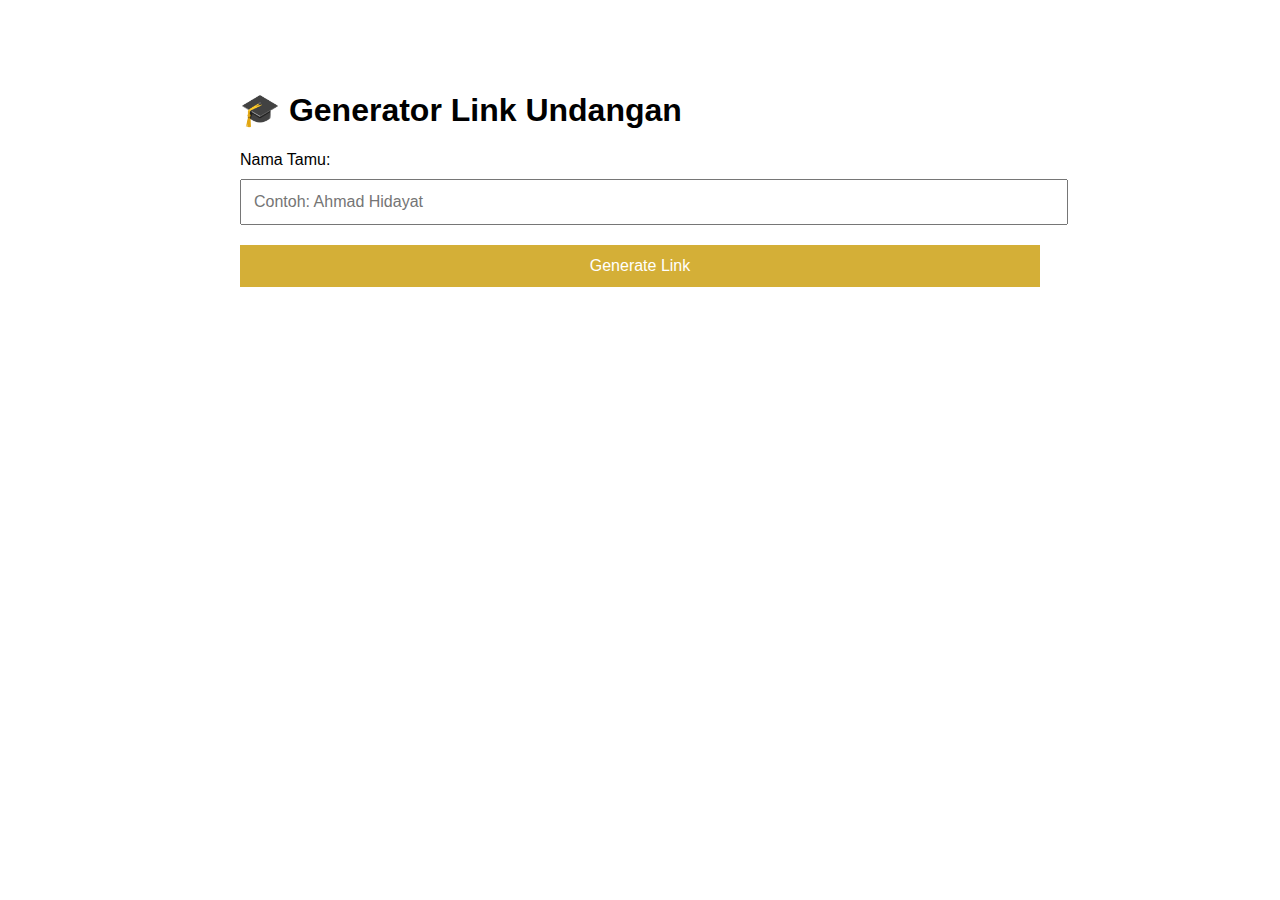
<file: link-generator.html>
<!DOCTYPE html>
<html>
<head>
    <title>Link Generator - Undangan Wisuda</title>
    <style>
        body {
            font-family: Arial, sans-serif;
            max-width: 800px;
            margin: 50px auto;
            padding: 20px;
        }
        input, button {
            padding: 12px;
            font-size: 16px;
            margin: 10px 0;
            width: 100%;
        }
        button {
            background: #d4af37;
            color: white;
            border: none;
            cursor: pointer;
        }
        .result {
            background: #f5f7fa;
            padding: 15px;
            margin-top: 20px;
            border-radius: 8px;
            word-break: break-all;
        }
    </style>
</head>
<body>
    <h1>🎓 Generator Link Undangan</h1>
    
    <label>Nama Tamu:</label>
    <input type="text" id="guestName" placeholder="Contoh: Ahmad Hidayat">
    
    <button onclick="generateLink()">Generate Link</button>
    
    <div class="result" id="result" style="display:none;">
        <h3>Link Undangan:</h3>
        <p id="linkOutput"></p>
        <button onclick="copyLink()">📋 Copy Link</button>
    </div>
    
    <script>
        const BASE_URL = 'file:///D:/undangan%20wisudah/index.html'; // GANTI dengan domain Anda
        
        function generateLink() {
            const name = document.getElementById('guestName').value.trim();
            if (!name) {
                alert('Mohon isi nama tamu!');
                return;
            }
            
            const link = BASE_URL + '?to=' + encodeURIComponent(name);
            document.getElementById('linkOutput').textContent = link;
            document.getElementById('result').style.display = 'block';
        }
        
        function copyLink() {
            const link = document.getElementById('linkOutput').textContent;
            navigator.clipboard.writeText(link).then(() => {
                alert('✅ Link berhasil dicopy!');
            });
        }
    </script>
</body>
</html>
</file>
